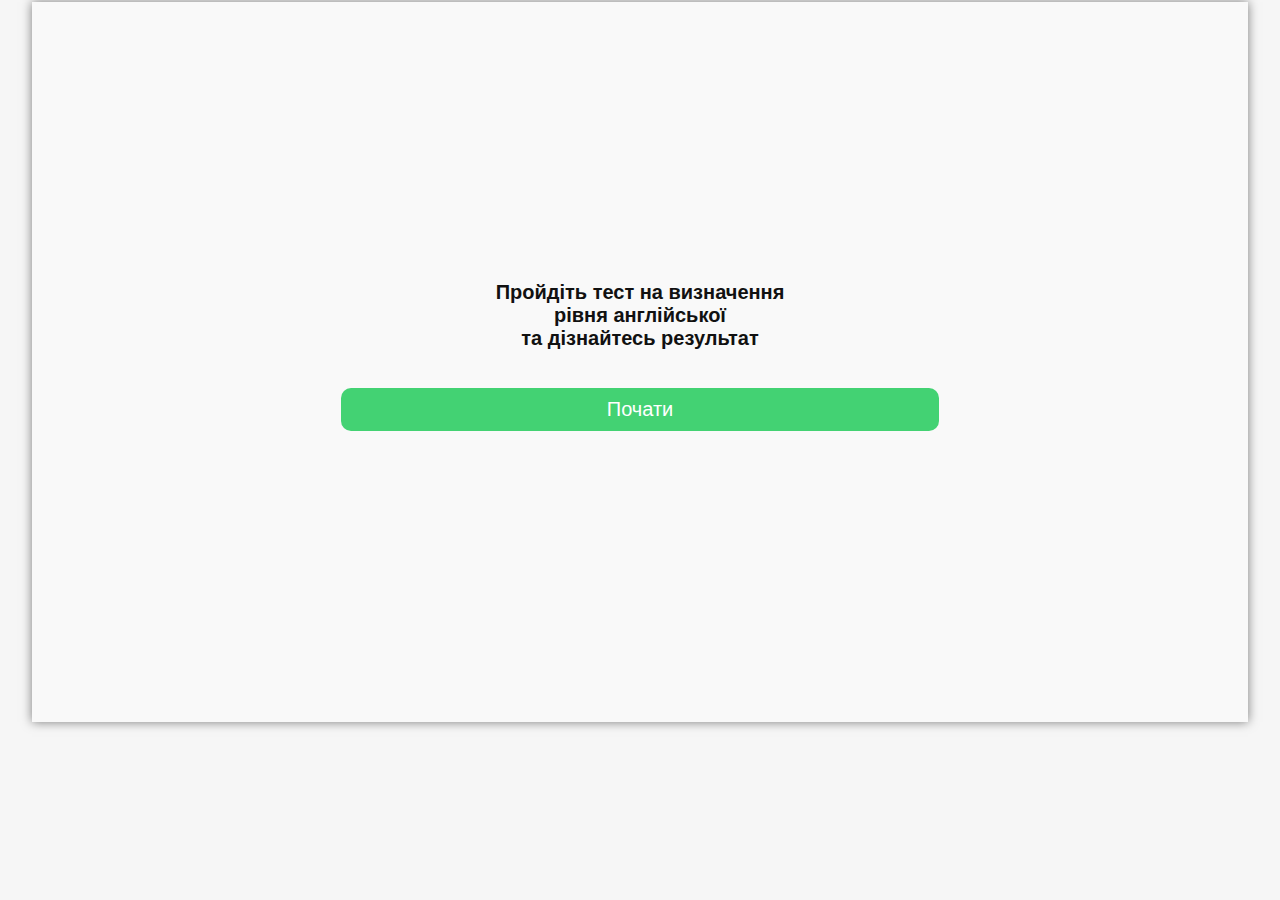
<file: index.html>
<!DOCTYPE html>
<html>
<head>
	<title>Home</title>
	<meta charset="utf-8">
	<meta name='viewport' content='width=device-width, initial-scale=1.0, maximum-scale=1.0, user-scalable=0' />
	<meta name="apple-mobile-web-app-capable" content="yes">
	<meta name="mobile-web-app-capable" content="yes">
	<meta name="HandheldFriendly" content="true"/>
	<link rel="stylesheet" type="text/css" href="styles/home.css">
</head>
<body>
	<div class="wrapper">
		<iframe src="quiz.html" class="quiz-frame"></iframe>
	</div>
</body>
</html>
</file>
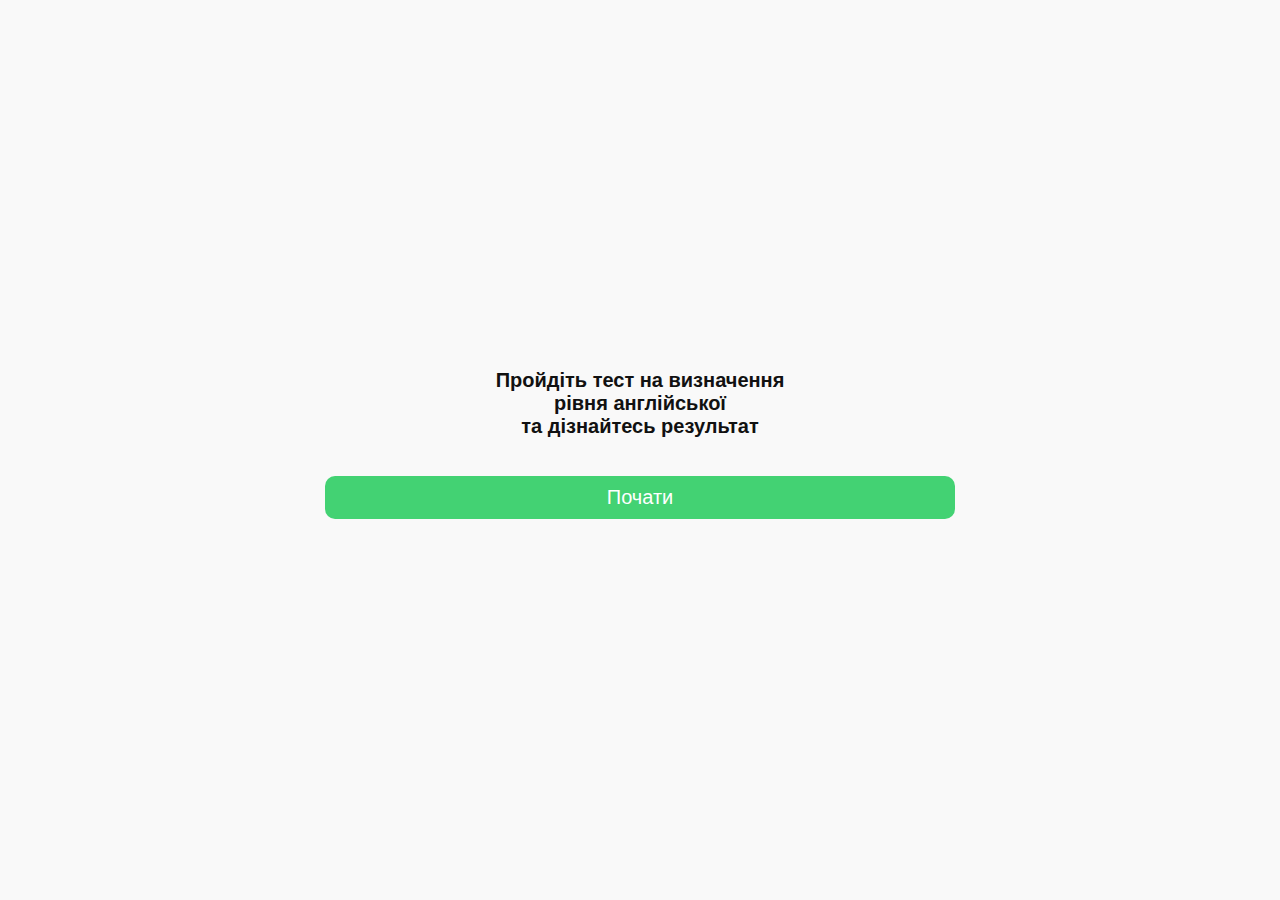
<file: quiz.html>
<!DOCTYPE html>
<html>
<head>
	<title>Quiz</title>
	<meta charset="utf-8">
	<meta name='viewport' content='width=device-width, initial-scale=1.0, maximum-scale=1.0, user-scalable=0' />
	<meta name="apple-mobile-web-app-capable" content="yes">
	<meta name="mobile-web-app-capable" content="yes">
	<meta name="HandheldFriendly" content="true"/>
	<link rel="stylesheet" type="text/css" href="styles/normalize.css">       
	<link rel="stylesheet" type="text/css" href="styles/app.css">
</head>
<body>
	<div class="wrapper">
		<main class="main">
			<div class="quiz__header" id="header">
                    		<h5 class="header__content" id="have_a_test">Пройдіть тест на визначення<br>рівня англійської<br>та дізнайтесь результат</h5>
				<button class="header__content" id="start">Почати</button>
			</div>

			<div class="quiz__body" id="quiz">
				<div class="buttons" id="buttons"></div>
			</div>

			<div class="quiz__footer" id="footer"></div>
		</main>
	</div>
	<script type="text/javascript" src="scripts/main.js"></script>
</body>
</html>
</file>
<file: styles/home.css>
body, html {
	width: 100%;
	height: 100%;
	margin: 0;
	padding: 0;
	font-size: 16px;
	font-family: helvetica, arial;
	background: #f6f6f6;
	color: #111;
}

.wrapper {
	width: 100%;
	text-align: center;
}

.quiz-frame {
	width: 95%;
	height: 720px;
	border: 0;
	box-shadow: 0 0 10px rgba(0,0,0,0.5);
	margin: 2px;
}
</file>
<file: styles/app.css>
body, html {
	width: 100%;
	height: 100%;
	margin: 0;
	padding: 0;
	overflow: hidden;
	font-size: 14px;
	font-family: helvetica, arial;
	background: #f9f9f9;
	color: #111;
}

.wrapper {
	width: 100%;
	height: 100%;
	display: table;
}

.main {
	display: table-cell;
	vertical-align: middle;
	text-align: center;
}

.quiz-frame {
	border: 0;
	box-shadow: 0 0 10px rgba(0,0,0,0.5);
}

.quiz__header {
	font-size: 20pt;
	margin: 10px;
	margin-bottom: 50px;
}

.header__content {
	font-size: 20px;
	padding: 5px;
}

.quiz__body {
	margin: 10px;
}

.quiz__footer {
	position: absolute;
	bottom: 5%;
	display: block;
	width: 100%;
}

.footer__content {
	padding: 5px;
}

#start {
	border: 0;
	border-radius: 10px;
	background: #43d273;
	color: #fff;
	padding: 10px 25px;
	width: 50%;
	font-size: 15pt;
	display: block;
	margin: 2px auto;
	cursor: pointer;
}

.button {
	border: 0;
	border-radius: 10px;
	background: #6477EB;
	color: #fff;
	padding: 10px 25px;
	width: 70%;
	font-size: 15pt;
	display: block;
	margin: 2px auto;
	cursor: pointer;
}

.button_passive {
	background: #B3B3B3;
}

#form {
	flex-grow: 1;
	margin: 50px 0;
	text-align: center;
}

#form .your_data, .see_results {
	width: 85%;
	height: 40px;
	margin: 10px;
}

#form .your_data {
	border: 1px solid #0068FF;
	padding: 0 0 0 17px;
	box-sizing: border-box;
}

#form .your_data::placeholder {
	font-size: 14px;
	line-height: 18px;
	letter-spacing: 0.49px;
	padding: 11px 0;
}

#form .your_data input:focus {
	outline: none;
	border-color: #939393;
}

#form .see_results {
	font-size: 16px;
	line-height: 19px;
	letter-spacing: 0.56px;
	color: #fff;
	border-width: 0;
	padding: 11px 0 10px;
	background-color: #000;
	cursor: pointer;
}

.button:hover, #start:hover, #form .see_results:hover {
	opacity: 0.75;
}

.telegram, .instagram {
	display: inline-block;
	width: 100px;
	height: 100px;
	cursor: pointer;
	background-size: contain;
	background-repeat: no-repeat;
	margin: 20px;
}

.telegram {
	background-image: url(../images/telegram.svg);
}

.instagram {
	background-image: url(../images/instagram.svg);
}
</file>
